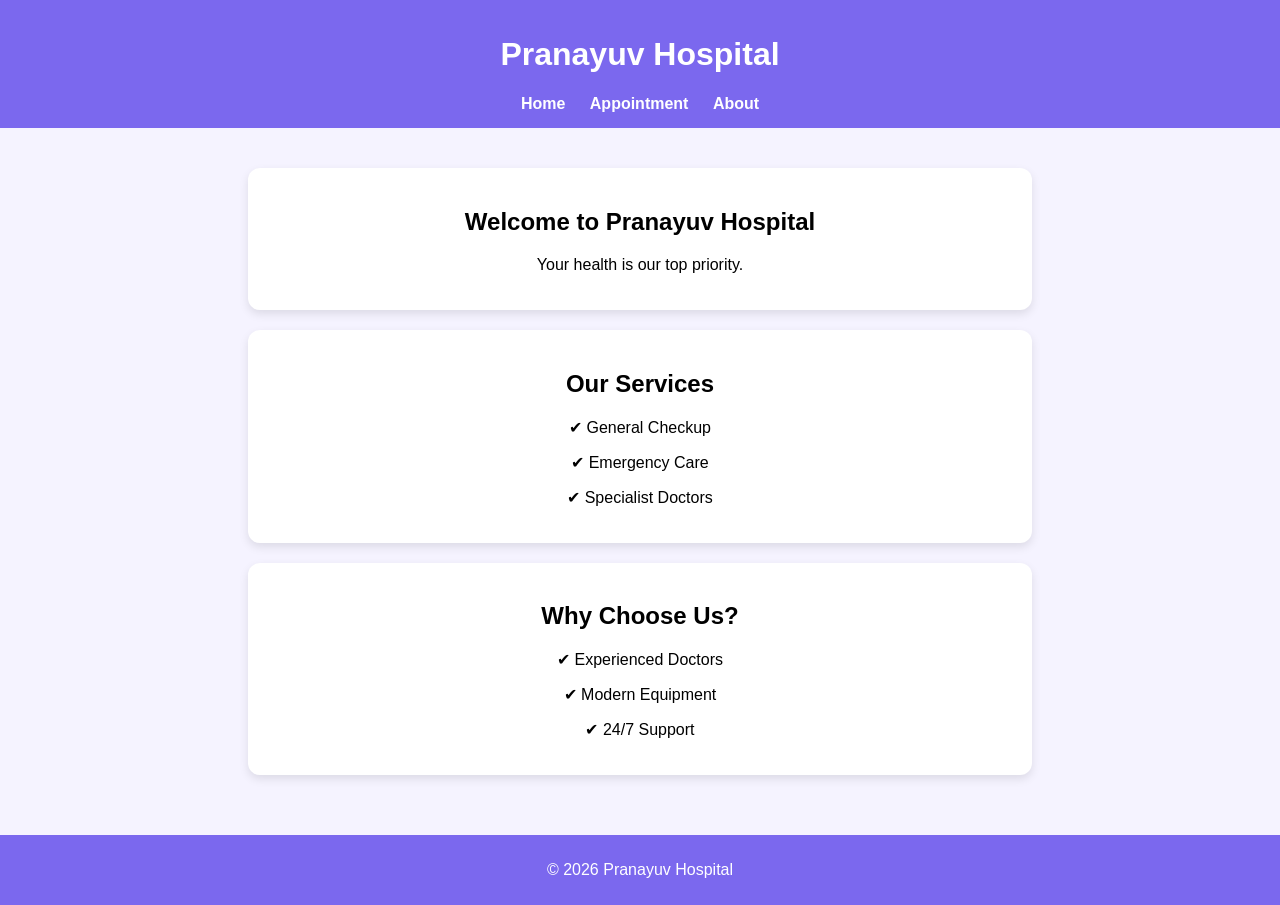
<file: index.html>
<!DOCTYPE html>
<html>
<head>
    <title>Pranayuv Hospital</title>
    <link rel="stylesheet" href="style.css">
</head>
<body>

<header>
    <h1>Pranayuv Hospital</h1>
    <nav>
        <a href="index.html">Home</a>
        <a href="appointment.html">Appointment</a>
        <a href="about.html">About</a>
    </nav>
</header>

<div class="container">

    <div class="card">
        <h2>Welcome to Pranayuv Hospital</h2>
        <p>Your health is our top priority.</p>
    </div>

    <div class="card">
        <h2>Our Services</h2>
        <p>✔ General Checkup</p>
        <p>✔ Emergency Care</p>
        <p>✔ Specialist Doctors</p>
    </div>

    <div class="card">
        <h2>Why Choose Us?</h2>
        <p>✔ Experienced Doctors</p>
        <p>✔ Modern Equipment</p>
        <p>✔ 24/7 Support</p>
    </div>

</div>

<footer>
    <p>© 2026 Pranayuv Hospital</p>
</footer>

</body>
</html>
</file>
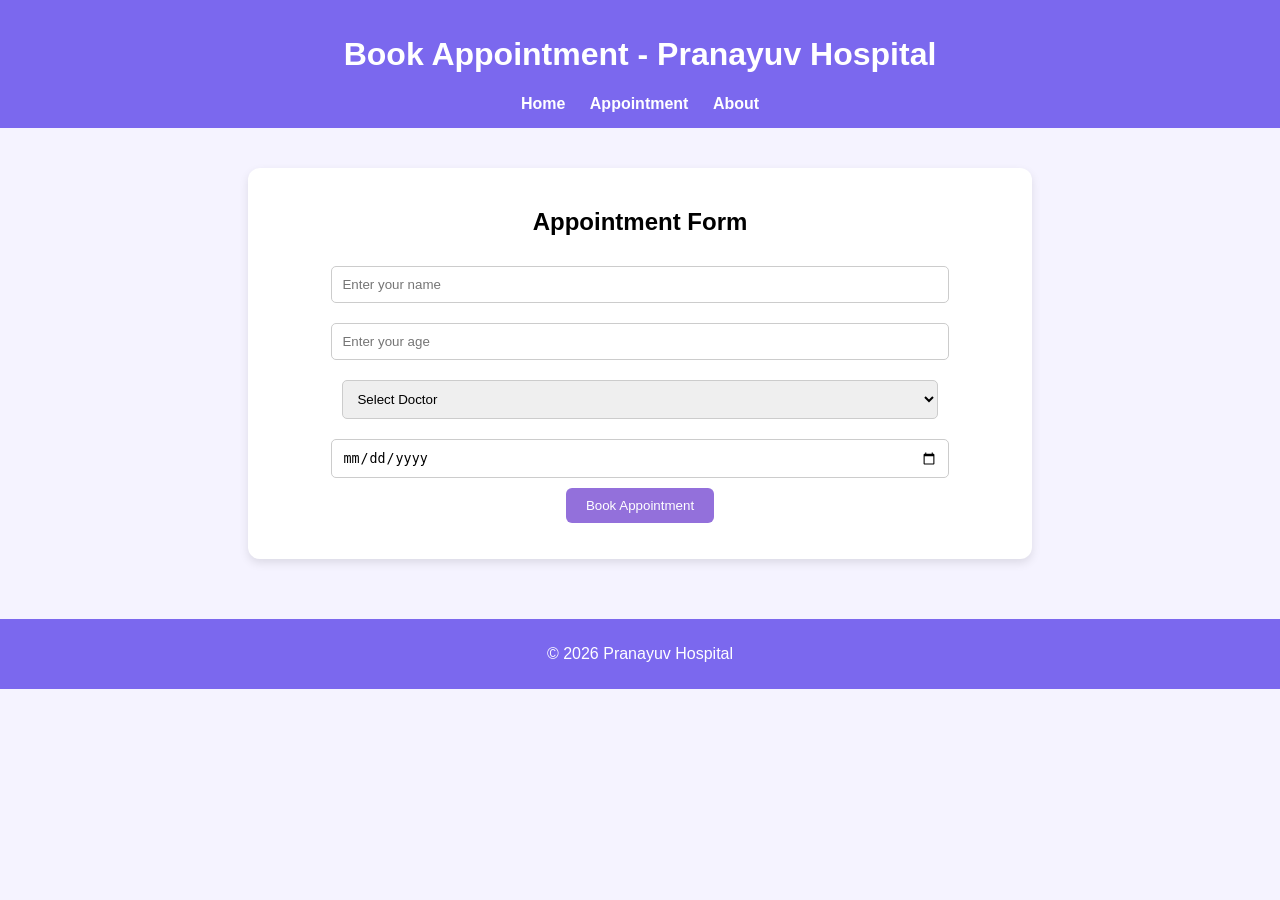
<file: appointment.html>
<!DOCTYPE html>
<html>
<head>
    <title>Book Appointment</title>
    <link rel="stylesheet" href="style.css">
</head>
<body>

<header>
    <h1>Book Appointment - Pranayuv Hospital</h1>
    <nav>
        <a href="index.html">Home</a>
        <a href="appointment.html">Appointment</a>
        <a href="about.html">About</a>
    </nav>
</header>

<div class="container">

    <div class="card">
        <h2>Appointment Form</h2>

        <input type="text" id="name" placeholder="Enter your name"><br>
        <input type="number" id="age" placeholder="Enter your age"><br>

        <select id="doctor">
            <option value="">Select Doctor</option>
            <option>Dr. Reddy - Cardiologist</option>
            <option>Dr. Priya - Pediatrician</option>
            <option>Dr. Sharma - Orthopedic</option>
        </select><br>

        <input type="date" id="date"><br>

        <button onclick="bookAppointment()">Book Appointment</button>

        <!-- Book another -->
        <button onclick="resetForm()" style="display:none;" id="anotherBtn">
            Book Another Appointment
        </button>

        <p id="message"></p>
    </div>

</div>

<footer>
    <p>© 2026 Pranayuv Hospital</p>
</footer>

<script src="script.js"></script>

</body>
</html>
</file>
<file: style.css>
body {
    font-family: Arial, sans-serif;
    margin: 0;
    background: #f5f3ff;
}

/* Header */
header {
    background: #7b68ee;
    color: white;
    padding: 15px;
    text-align: center;
}

nav {
    margin-top: 10px;
}

nav a {
    color: white;
    margin: 10px;
    text-decoration: none;
    font-weight: bold;
}

/* Container */
.container {
    padding: 20px;
    text-align: center;
}

/* Cards */
.card {
    background: white;
    padding: 20px;
    margin: 20px auto;
    width: 60%;
    border-radius: 12px;
    box-shadow: 0 4px 10px rgba(0,0,0,0.1);
}

/* Button */
button {
    background: #9370db;
    color: white;
    padding: 10px 20px;
    border: none;
    border-radius: 6px;
    cursor: pointer;
}

button:hover {
    background: #6a5acd;
}

/* Form */
input, select {
    padding: 10px;
    margin: 10px;
    width: 80%;
    border-radius: 5px;
    border: 1px solid #ccc;
}

/* Footer */
footer {
    background: #7b68ee;
    color: white;
    padding: 10px;
    text-align: center;
    margin-top: 20px;
}
</file>
